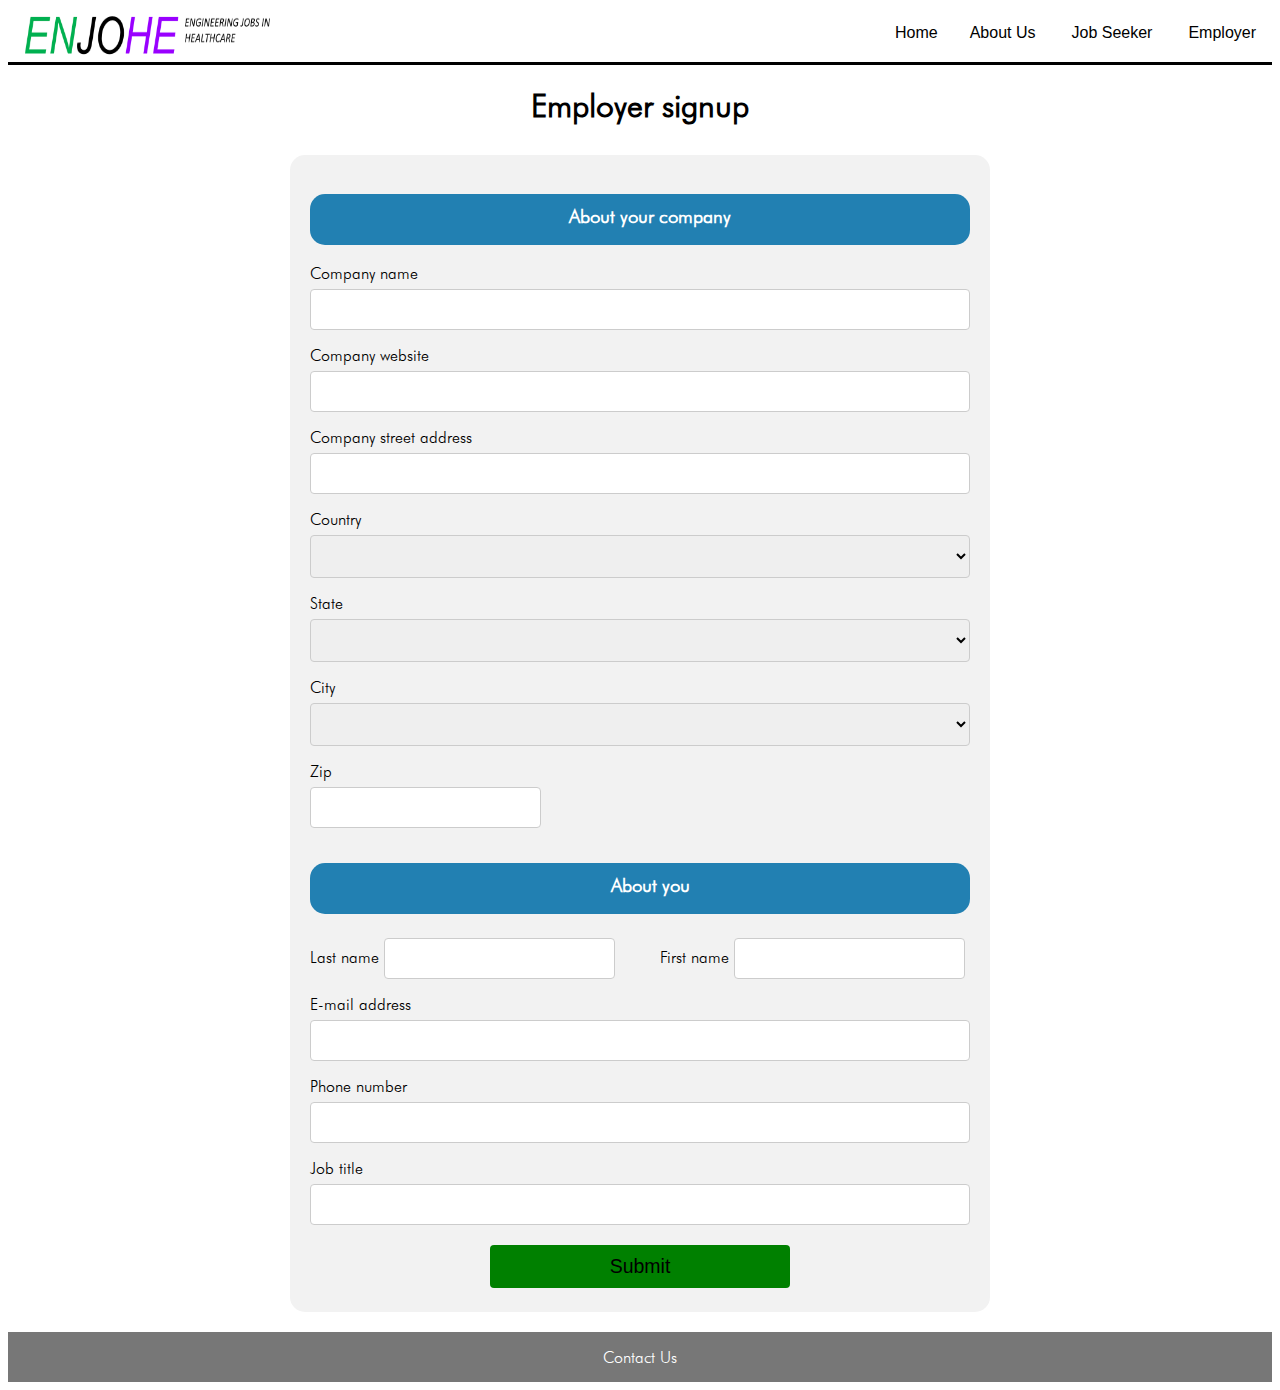
<file: signup.html>
<!doctype html>
<html>
<head>
<meta charset="UTF-8">
<title>sign up</title>


	<style type="text/css">
		input, select, textarea {
    width: 100%;
    padding: 12px;
    border: 1px solid #ccc;
    border-radius: 4px;
    box-sizing: border-box;
    margin-top: 6px;
    margin-bottom: 16px;
    resize: vertical;
        margin-left:auto;
        margin-right:auto;
}

</style>
<link rel="stylesheet" href="sheet.css" type="text/css">
	</head>
<body>

<div style="border-bottom: 3px solid #000000;">	
<span style="padding-left: 15px" ><img src="logo2.png" width="250" height="50" alt=""/> </span>
<div class="nav">
	<div class="dropdown">
 <button class="dropbtn"><a href="index.html">Home </a></button>
  <div class="dropdown-content">
  </div>
</div>
	<div class="nav">
	<div class="dropdown">
  <button class="dropbtn">About Us</button>
  <div class="dropdown-content">
  </div>
</div>
<div class="dropdown">
  <button class="dropbtn">Job Seeker</button>
  <div class="dropdown-content">
    <a href="#">Find a job</a>
    
  </div>
</div>
	<div class="dropdown">
  <button class="dropbtn">Employer</button>
  <div class="dropdown-content">
    <a href="postjob.html">Post a job</a>
    <a href="#">Login</a>
    <a href="sign.html">Sign Up</a>
  </div>
</div>
	
  </div>
</div>
</div>
<div class="font1">
	 <h1 style="text-align:center">Employer signup</h1>
	</div>
      
       <div style=" width:700px; height:auto; margin-left:auto; margin-right:auto; margin-top:30px;">
		   
          <div class="container1">
  <form action="action_page1.php" method="post">
    
    <h3 style=" width:100%; height:40px;background:rgb(34,128,178); text-align:center; vertical-align:middle; padding-top:11px; border-radius: 15px; color:white;">&nbsp;&nbsp;&nbsp;&nbsp;About your company</h3>
    <label for="comp">Company name</label>
    <input type="text" id="comp" name="comp" placeholder="" required>
    
    <label for="comp">Company website </label>
    <input type="text" id="comp" name="website" placeholder="" required><br>
    
    
    
    <label for="reason">Company street address</label>
    <input  type="text" id="reason" name="street" placeholder="" required>
    
    <label for="reason">Country</label>
    <select name="country" class="form-control countries" id="countryId" required="required">
<option value="" ></option>
</select><br>
    
 <label for="reason">State</label>
        <select name="state" class="form-control states" id="stateId" required="required">
<option value=""></option>
</select><br>
    
 <label for="reason">City</label>
        <select name="city" class="form-control cities" id="cityId" required="required">
<option value=""></option>
</select><br>
    
    <label for="reason">Zip</label><br>
    <input class="sakura1" type="text" pattern="[0-9]{5}" id="reason" name="zip" placeholder="" required><br>
    
    <h3 style=" width:100%; height:40px;background:rgb(34,128,178); text-align:center; vertical-align:middle; padding-top:11px; border-radius: 15px; color:white;">&nbsp;&nbsp;&nbsp;&nbsp;About you</h3>
  </label>
  
  
    
    <label for="name">Last name</label>
    <input class="sakura1" type="text" id="fname" name="lname" placeholder="" required>&nbsp;&nbsp;&nbsp;&nbsp;&nbsp;&nbsp;&nbsp;&nbsp;
      
      <label for="name">First name</label>
    <input class="sakura1" type="text" id="fname" name="fname" placeholder="" required><br>

    <label for="email">E-mail address</label>
    <input type="email" id="email" name="email" placeholder="" required>

    <label for="numb">Phone number</label>
    <input type="tel" id="numb" name="numb" placeholder="" required>
    
     <label for="name">Job title</label>
    <input type="text" id="fname" name="title" placeholder="" required><br>

    

      
  </form>
		   <div  align="center">
										<div class="font1">
											
											<button  type="submit" class="button1" onclick="review.php">Submit</button>
			   </div>
									
										</div>
</div>   
      </div>

	
	<footer>
		<div class="font1">
  <p>Contact Us</p>
			</div>
</footer>
	
</body>
</html>
</file>
<file: sheet.css>
@font-face{
                font-family:new;
                src:url('new.otf') format("opentype");
            }


.header {
    background-color: #f1f1f1;
    padding: 20px;
    text-align: center;
}

.sakura1{
      width: 35%;
    padding: 12px;
    border: 1px solid #ccc;
    border-radius: 4px;
    box-sizing: border-box;
    margin-top: 6px;
    margin-bottom: 16px;
    resize: vertical;
        margin-left:auto;
        margin-right:auto;
      
      }
 

.dropbtn {
    background-color: white;
    padding: 16px;
    font-size: 16px;
    border: none;
    display: block;
}

.dropdown {
    position: relative;
    display: inline-block;
}

.dropdown-content {
    display: none;
    position: absolute;
    background-color: #f1f1f1;
    min-width: 160px;
    box-shadow: 0px 8px 16px 0px rgba(0,0,0,0.2);
    z-index: 1;
}
	.nav{
		float: right;
		padding-bottom: 10px;
	}
.dropbtn a {
    color: black;
    text-decoration: none;
}
.dropdown-content a {
    color: black;
    padding: 12px 16px;
    text-decoration: none;
    display: block;
}

.dropdown-content a:hover {background-color: #ddd;}

.dropdown:hover .dropdown-content {display: block;}

.dropdown:hover .dropbtn {background-color: #3e8e41;}


.login {
 
    background-color: lightgrey;
    width: 300px;
    border: 25px solid green;
    padding: 25px;
	margin-left: auto;
	margin-right: auto;
	margin-top: 200px;
	margin-bottom: 50px;
     
}
.containertable{
	width:auto; height:auto; margin-left:auto; margin-right:auto; margin-top:30px; 
    background-color: #f2f2f2;
    padding: 20px;
        
	
}
.containertable a{
	
	text-decoration: none;
	display: block;
	
}
.containertable table{
border-collapse: collapse;

}
.containertable table td {
border: 1px solid black;
	padding: 5px;
	
}
.containertable a{
	text-decoration: none;
	display: block;
}
.containertable li{
	margin-top: 2px;
}

 .container1 {
    border-radius: 15px;
    background-color: #f2f2f2;
    padding: 20px;
        font-family:new;
}



.box {
	width: 100%;
    padding: 12px;
    border: 1px solid #ccc;
    border-radius: 4px;
    box-sizing: border-box;
    margin-top: 6px;
    margin-bottom: 16px;
    resize: vertical;

}





.container {
	width:700px; height:auto; margin-left:auto; margin-right:auto; margin-top:30px;
	border-radius: 15px;
    background-color: #f2f2f2;
    padding: 20px;
        font-family:din;
}

.containerlogin {
	width:400px; height:150px; margin-left:auto; margin-right:auto; margin-top:150px;
	border-radius: 15px;
    background-color: #f2f2f2;
    padding: 20px;
        font-family:din;
}

.button1 { 
            background-color: green;
	width: 300px;
	align-items: center;
            border:2px black;
            color: black;
            padding: 10px 20.2px;
            text-align: center;
            text-decoration: none;
            display: inline-block;
            font-size: 19.5px;
            margin: 4px 0px;
            -webkit-transition-duration: 0.4s; 
            transition-duration: 0.4s;
            cursor: pointer;
            border-radius: 4px;
        }

.strip {
	background-color:#2E4BB6;
    border: none;
    color: white;
    width: 200px;
    text-align: center;
    display: inline-block;
    font-size: 16px;
    margin-left: 45%;
	   
}
.strip1 {
	background-color:#17B503;
    border: none;
    color: white;
    width: 110px;
	height: 40px;
    text-align: center;
    display: inline-block;
    font-size: 16px;
    
	
    
}


.strip2 {
	background-color:#17B503;
    border: none;
    color: white;
    
	height: 40px;
    text-align: center;
    display: inline-block;
    font-size: 16px;
	
}

footer {
	margin-top: 20px;
	background-color: #777;
    position: relative;
	height:50px;
	width:100%;
    text-align: center;
	display: inline-block;
    color: white;
}

.font1 {
	 font-family: new;
}
</file>
